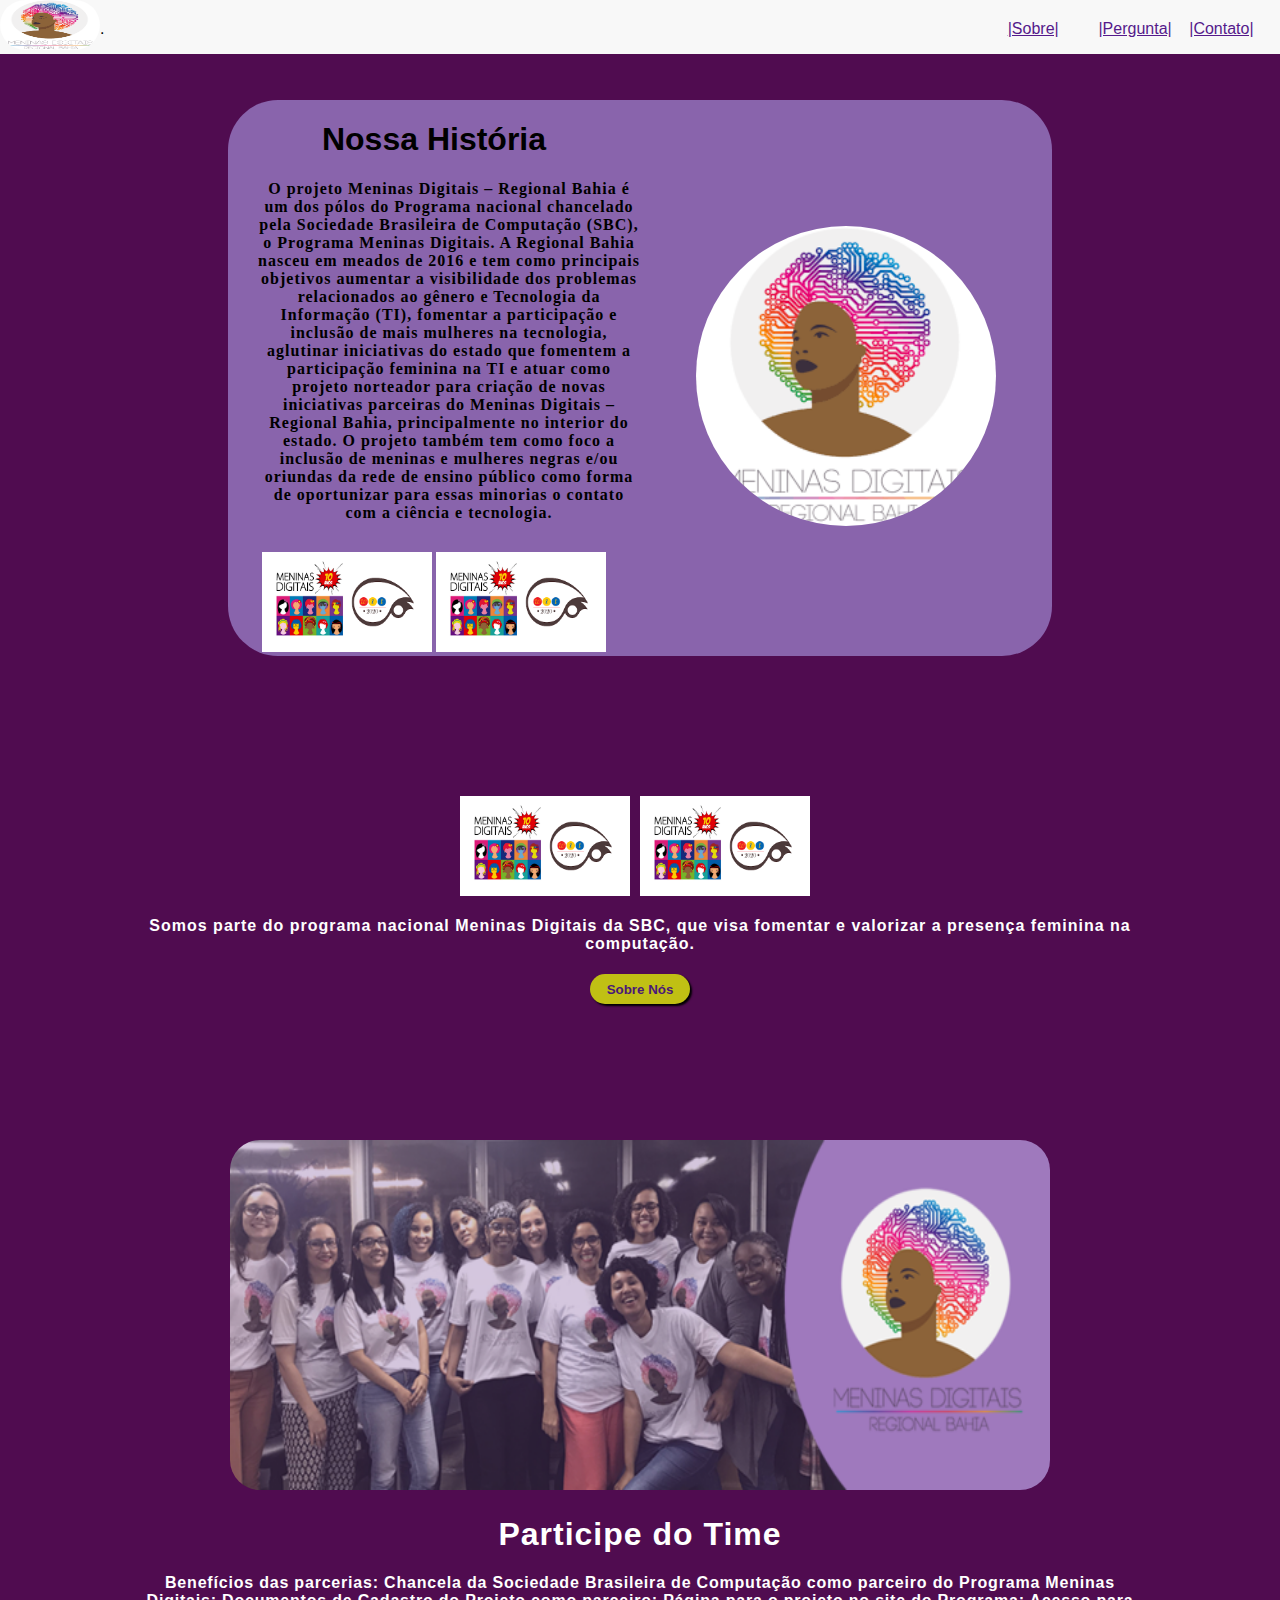
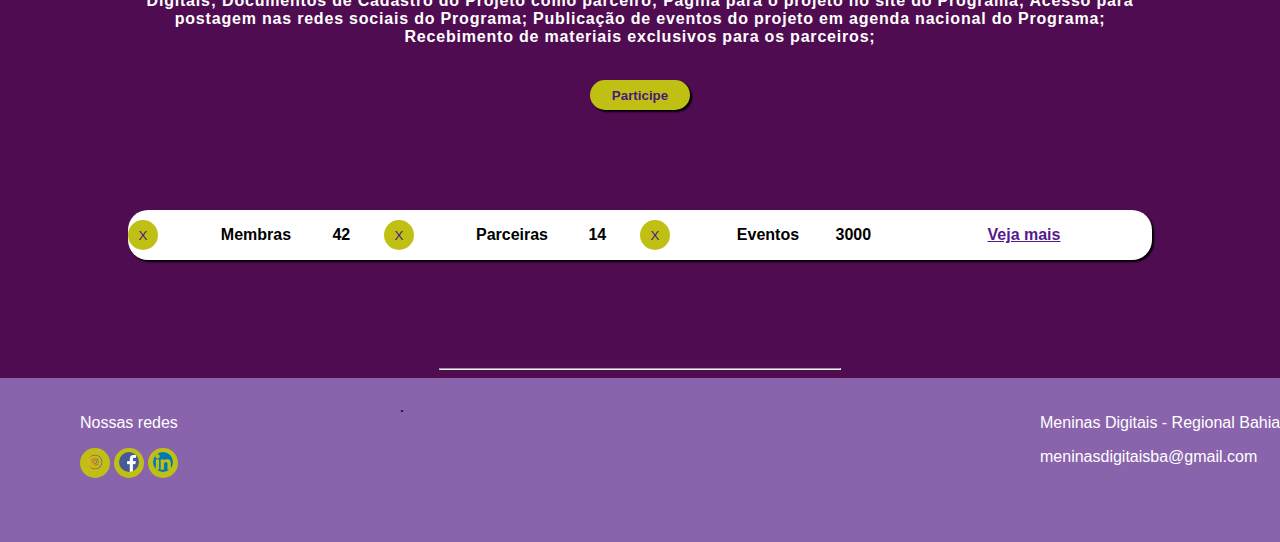
<file: Projeto/client/index.html>
<!DOCTYPE html>
<html lang="pt-BR">
<head>
    <meta charset="UTF-8">
    <meta http-equiv="X-UA-Compatible" content="IE=edge">
    <meta name="viewport" content="width=device-width, initial-scale=1.0">
    <title>index - página 1</title>
    <link rel="stylesheet" href="index.css"/>
    <link rel="stylesheet" href="stylecel.css"/>
</head>
<body>
    <div class="menu">
        <a><img src="logomeninasdigitais.png" class="Menu_imagem_retangular"> </a>
        <a class="menu_opcao">.</a>
        <a class="menu_opcao" href="">|Sobre|</a>
        <a class="menu_opcao" href="">|Pergunta|</a>
        <a class="menu_opcao" href="">|Contato|</a>
    </div>
    <div class="container">
        <div class = "Nossa_História">
            <div class="NossaHistoria_textoEImg">
                <h1 class="h1_NossaHistoria">Nossa História</h1>
                <p class="NossaHistoria_texto"> O projeto Meninas Digitais – Regional Bahia é um dos pólos do Programa nacional chancelado pela Sociedade Brasileira de Computação (SBC), o Programa Meninas Digitais. A Regional Bahia nasceu em meados de 2016 e tem como principais objetivos aumentar a visibilidade dos problemas relacionados ao gênero e Tecnologia da Informação (TI), fomentar a participação e inclusão de mais mulheres na tecnologia, aglutinar iniciativas do estado que fomentem a participação feminina na TI e atuar como projeto norteador para criação de novas iniciativas parceiras do Meninas Digitais – Regional Bahia, principalmente no interior do estado. O projeto também tem como foco a inclusão de meninas e mulheres negras e/ou oriundas da rede de ensino público como forma de oportunizar para essas minorias o contato com a ciência e tecnologia.
                </p>
                <img src="meninasnatecnologia.jpg" class="NossaHistoria_imagem_retangular">
                <img src="meninasnatecnologia.jpg" class="NossaHistoria_imagem_retangular">
            </div>
            <div class="NossaHistoria_imagemredonda">
                <img src="logomeninasdigitais.png" class="NossaHistoria_imgredonda">
            </div>
        </div>
        <div class="SobreNos">
            <div class="SobreNos_imagem">
                <img src="meninasnatecnologia.jpg" class="SobreNos_imagem_retangular">
                <img src="meninasnatecnologia.jpg" class="SobreNos_imagem_retangular">
            </div>
            <div class="SobreNos_subtitulo">
                <h4 class="h4_sobrenos">Somos parte do programa nacional Meninas Digitais da SBC, que visa fomentar e valorizar a presença feminina na computação.</h4>
            </div>
            <div class="SobreNos_button">
                <button class="SobreNos_btn">Sobre Nós</button>
            </div>
            <br><br>
        </div>
        <div class="Participe">
                <img src="imagemmeninasdigitais.jpeg" class="Participe_imagem_retangular">
                <br>
                <h1 class="Title_Particite">Participe do Time</h1>
                <p class="Paragrafo_Particite"> Benefícios das parcerias: Chancela da Sociedade Brasileira de Computação como parceiro do Programa Meninas Digitais; Documentos de Cadastro do Projeto como parceiro; Página para o projeto no site do Programa; Acesso para postagem nas redes sociais do Programa; Publicação de eventos do projeto em agenda nacional do Programa; Recebimento de materiais exclusivos para os parceiros;
                    
                </p>
                <br>
                <button class="btn_Particite">Participe</button>
        </div>
        <div class="Numeros">
            <div class="Numeros_div">
                <div class="Numeros_botao">
                    <div class="div_btn_Numero"><button class="btn_Numero">X</button><p>Membras</p><p>42</p> </div>
                    <div class="div_btn_Numero"><button class="btn_Numero">X</button><p>Parceiras</p><p>14</p> </div>
                    <div class="div_btn_Numero" ><button class="btn_Numero">X</button><p>Eventos</p><p>3000</p> </div>
                    <p class="p_Numero"><a href="">Veja mais</a></p>
                </div> 
            </div>
        </div>
        <hr>
    </div>
        <div class="Footer">
            <div class="Footer_nossasRedes">
                <p class="p_Footer_nossasRedes">Nossas redes</p>
                <div class="Footer_button">
                    <a href="https://www.instagram.com/meninasdigitaisba/"><button class="Footer_btn"><img src="imginstagram.png" alt="" class="logoredesociais"></button></a>
                    <a href="https://web.facebook.com/meninasdigitaisba/"><button class="Footer_btn"><img src="imgfacebook.png" alt="" class="logoredesociais"></button></a>
                    <a href="https://www.linkedin.com/company/meninas-digitais-ufba/about/"><button class="Footer_btn"><img src="imglinkedin.png" alt="" class="logoredesociais"></button></a>
                </div>
            </div>
            <a>.</a>
            <div class="Footer_nomeEemail">
                <p class="Footer_MeninasDigitais">Meninas Digitais - Regional Bahia</p>
                <p class="Footer_MeninasDigitais">meninasdigitaisba@gmail.com</p>
            </div>
        </div>
</body>
</html>
</file>
<file: Projeto/client/index.css>
@media (min-width: 2220px){
    body{
        background-color: rgb(190, 163, 190);
        margin: 0;
        padding:0;
        width: 100%;
        height: 100%;
    
    }
    .menu{
        display: grid;
        grid-template-columns: 1fr 10fr 1fr 1fr 1fr;
        background-color: rgb(248, 248, 248);
        width: 100%;
        height: 200px;
        position: fixed;
        margin: 0px 0px 10px 0px;
        color: black;
        font-family: Arial, Helvetica, sans-serif;
        font-weight: 200px;
        padding: 0px 0px 0px 0px;
        top: 0;
    }
    .Menu_imagem_retangular{
        width: 200px;
        height: 200px;
        border-radius: 30px;
    }
    .menu_opcao{
        margin: 60px 0px 0px 0px;
        font-size: 40pt;;
    }
    .container{
        text-align: center;
        background-color: rgb(80, 12, 80);
        margin-left: 10%;
        margin-right: 10%;
        padding: 0;
        display: grid;
        justify-content: center;
        grid-gap: 100px;
        height: 100%;
    }

    .Nossa_História{
        background-color: rgb(137, 100, 172);
        border-radius: 50px;
        display: grid;
        grid-template-columns: 1fr 1fr;
        align-items: center;
        grid-gap: 0px;
        justify-content: center;
        align-content: center;
        margin-inline-start: 100px;
        margin-inline-end: 100px;
        height: 1200px;
        margin-top: 300px;
    }
    
    .NossaHistoria_imagem_retangular{
        width: 170px;
        height: 400px;
        padding-top: 30px;
        margin-left: 10px;
        margin-right:10px;
    }
    
    .NossaHistoria_textoEImg{
        justify-content: center;
        align-content: center;
    }
    .h1_NossaHistoria{
        font-family: Arial, Helvetica, sans-serif;
        font-size: 80pt;
        
    }
    .NossaHistoria_texto{
        display: block;
        margin: 0;
        letter-spacing: 1.0px;
        font-weight: bolder;
        font-size: 40pt;
        padding-left: 60px;
        padding-right: 50px;
    }
    .NossaHistoria_imagem_retangular{
        width: 400px;
        height: 400px;
    }
    .NossaHistoria_imgredonda{
        border-radius: 900px;
        width: 900px;
        height: 900px;
        margin: 0px 0px 0px 0px;
    }
    
    .SobreNos{
        display: grid;
        padding-top: 100px;
        justify-self: center;
    
    }
    
    .SobreNos_imagem{
        display: grid;
        grid-template-columns: 1fr 1fr;
        justify-content: center;
        align-content: center;
        justify-self: center;
        grid-gap: 50px;
    }
   
    .SobreNos_imagem_retangular{
        width: 500px;
        height: 500px;
    }

    .h4_sobrenos{
        justify-content: center;
        align-content: center;
        color: white;
        font-family: Arial, Helvetica, sans-serif;
        letter-spacing: 1.0px;
        font-size: 50pt;
        padding-inline-start: 10%;
        padding-inline-end: 10%;
    }
    
    .SobreNos_btn{
        width: 400px;
        height: 130px;
        padding: 0px 0px 0px 0px;
        background-color: #c0c014;
        color: #4a1879;
        font-family: Arial, Helvetica, sans-serif;
        border-radius: 100px;
        border: 0px;
        font-weight: bolder;
        box-shadow: black 2px 2px 2px;
        font-size: 27pt;
    }
    
    .Participe{
        padding-top: 100px;
        justify-content: center;
        align-content: center;
    
    }
    
    .Participe_imagem_retangular{
        width: 80%;
        height: 1000px;
        border-radius: 30px;
    }
    .Title_Particite{
        color: white;
        font-family: Arial, Helvetica, sans-serif;
        letter-spacing: 1.0px;
        font-size: 80pt;
        padding-top: 80px;

    }
    
    .Paragrafo_Particite{
        color: white;
        font-family: Arial, Helvetica, sans-serif;
        letter-spacing: 0.8px;
        initial-letter: 10px;
        font-weight: bolder;
        font-size: 50pt;
        padding-inline-start: 15%;
        padding-inline-end: 15%;
    }
    .btn_Particite{
        width: 400px;
        height: 130px;
        padding: 0px 0px 0px 0px;
        background-color: #c0c014;
        color: #4a1879;
        font-family: Arial, Helvetica, sans-serif;
        border-radius: 100px;
        border: 0px;
        font-weight: bolder;
        box-shadow: black 2px 2px 2px;
        font-size: 27pt;
    }
    .Numeros{
        padding-top: 100px;
        align-content: center;
    }
    .Numeros_botao{
        display: grid;
        grid-template-columns: 1fr 1fr 1fr 1fr;
        background-color: white;
        border-radius: 20px;
        margin: 0px;
        font-family: Arial, Helvetica, sans-serif;
        font-weight: bolder;
        box-shadow: black 2px 2px 2px;
        justify-content: center;
        height: 200px;
        margin-inline-start: 10%;
        margin-inline-end: 10%;
        font-size: 40pt;
    
    }
    
    .div_btn_Numero{
        display: grid;
        grid-template-columns: 1fr 1fr 1fr;
        align-items: center;
        justify-content: center;
        align-content: center;
    
    }
    .btn_Numero{
        width: 100px;
        height: 100px;
        padding: 0px 0px 0px 0px;
        background-color: rgb(192, 192, 20);
        color: rgb(74, 24, 121);
        font-family: Arial, Helvetica, sans-serif;
        border-radius: 25px;
        border: 0px;
        font-size: 40pt;
        font-weight: bold;
    }
    
    hr{
        width: 1900px;
    }
    .Footer{
        padding:100px 100px 100px 100px;
        display: grid;
        grid-template-columns: 1fr 2fr 1fr;
        background-color: rgb(137, 100, 172);
        margin-left: 10%;
        margin-right: 10%;
    }
    .p_Footer_nossasRedes{
        color: white;
        font-family: Arial, Helvetica, sans-serif;
        font-size: 46pt;
    }
    .Footer_MeninasDigitais{
        color: white;
        font-family: Arial, Helvetica, sans-serif;
        font-size: 46pt;
    }
    .Footer_btn{
        width: 30px;
        height: 30px;
        padding: 0px 0px 0px 0px;
        background-color: rgb(192, 192, 20);
        color: rgb(74, 24, 121);
        font-family: Arial, Helvetica, sans-serif;
        border-radius: 25px;
        border: 0px;
        padding: 0px 0px 0px 0px;
        text-align: center;
        align-items: center;
        font-weight: bolder;
    }
    .logoredesociais{
        height: 20px;
        width: 20px;
        border-radius: 10px;
      }

}









@media(min-width: 1120px) and (max-width: 2220px){
    body{
        background-color: rgb(80, 12, 80);
        margin: 0;
        padding:0;
    
    }
    .menu{
        display: grid;
        grid-template-columns: 1fr 10fr 1fr 1fr 1fr;
        background-color: rgb(248, 248, 248);
        width: 100%;
        position: fixed;
        margin: 0px 0px 10px 0px;
        color: black;
        font-family: Arial, Helvetica, sans-serif;
        font-weight: 100px;
        padding: 0px 0px 0px 0px;
        top: 0;
    }
    
    .Menu_imagem_retangular{
        width: 100px;
        height: 50px;
        border-radius: 30px;
    }
    .menu_opcao{
        margin: 20px 0px 0px 0px;
    }
    .container{
        text-align: center;
        background-color: rgb(80, 12, 80);
        margin-left: 10%;
        margin-right: 10%;
        padding: 0;
        display: grid;
        justify-content: center;
        grid-gap: 100px;
    }
    .Nossa_História{
        background-color: rgb(137, 100, 172);
        border-radius: 50px;
        display: grid;
        grid-template-columns: 1fr 1fr;
        align-items: center;
        grid-gap: 0px;
        justify-content: center;
        align-content: center;
        margin-right: 100px;
        margin-left: 100px;
        margin-top: 100px;
    }
    
    .NossaHistoria_imagem_retangular{
        width: 170px;
        height: 100px;
        padding-top: 30px;
    }
    
    .NossaHistoria_textoEImg{
        justify-content: center;
        align-content: center;
    }
    .h1_NossaHistoria{
        font-family: Arial, Helvetica, sans-serif;
        
    }
    .NossaHistoria_texto{
        display: block;
        margin: 0;
        letter-spacing: 1.0px;
        font-weight: bolder;
        padding-inline-start: 30px;
    }
    .NossaHistoria_imgredonda{
        border-radius: 900px;
        width: 300px;
        height: 300px;
        margin: 0px 0px 0px 0px;
    }
    
    .SobreNos{
    
        padding-top: 40px;
    
    }
    
    .SobreNos_imagem{
        display: grid;
        grid-template-columns: 180px 180px;
        justify-content: center;
        align-content: center;
    }
    
    .SobreNos_imagem_retangular{
        width: 170px;
        height: 100px;
    }
    .h4_sobrenos{
        justify-content: center;
        align-content: center;
        color: white;
        font-family: Arial, Helvetica, sans-serif;
        letter-spacing: 1.0px;
    }
    
    .SobreNos_btn{
        width: 100px;
        height: 30px;
        padding: 0px 0px 0px 0px;
        background-color: #c0c014;
        color: #4a1879;
        font-family: Arial, Helvetica, sans-serif;
        border-radius: 25px;
        border: 0px;
        font-weight: bolder;
        box-shadow: black 2px 2px 2px;
    }
    
    .Participe{
        justify-content: center;
        align-content: center;
    
    }
    
    .Participe_imagem_retangular{
        width: 80%;
        height: 350px;
        border-radius: 30px;
    }
    .Title_Particite{
        color: white;
        font-family: Arial, Helvetica, sans-serif;
        letter-spacing: 1.0px;
    }
    
    .Paragrafo_Particite{
        color: white;
        font-family: Arial, Helvetica, sans-serif;
        letter-spacing: 0.8px;
        initial-letter: 10px;
        font-weight: bolder;
    }
    .btn_Particite{
        width: 100px;
        height: 30px;
        padding: 0px 0px 0px 0px;
        background-color: rgb(192, 192, 20);
        color: rgb(74, 24, 121);
        font-family: Arial, Helvetica, sans-serif;
        border-radius: 25px;
        border: 0px;
        box-shadow: black 2px 2px 2px;
        font-weight: bolder;
    }
    .Numeros{
        padding: 0px 0px 0px 0px;
        align-content: center;
    }
    .Numeros_botao{
        display: grid;
        grid-template-columns: 1fr 1fr 1fr 1fr;
        background-color: white;
        border-radius: 20px;
        margin: 0px;
        font-family: Arial, Helvetica, sans-serif;
        font-weight: bolder;
        box-shadow: black 2px 2px 2px;
        justify-content: center;
    
    }
    
    .div_btn_Numero{
        display: grid;
        grid-template-columns: 1fr 1fr 1fr;
        align-items: center;
        justify-content: center;
        align-content: center;
    
    }
    .btn_Numero{
        width: 30px;
        height: 30px;
        padding: 0px 0px 0px 0px;
        background-color: rgb(192, 192, 20);
        color: rgb(74, 24, 121);
        font-family: Arial, Helvetica, sans-serif;
        border-radius: 25px;
        border: 0px;
        padding: 0px 0px 0px 0px;
    
    }
    
    hr{
        width: 400px;
    }
    .Footer{
        display: grid;
        grid-template-columns: 1fr 2fr 1fr;
        padding: 20px 60px 60px 80px;
        width: 100%;
        background-color: rgb(137, 100, 172);
    }
    .p_Footer_nossasRedes{
        color: white;
        font-family: Arial, Helvetica, sans-serif;
    }
    .Footer_MeninasDigitais{
        color: white;
        font-family: Arial, Helvetica, sans-serif;
    }
    .Footer_btn{
        width: 30px;
        height: 30px;
        padding: 0px 0px 0px 0px;
        background-color: rgb(192, 192, 20);
        color: rgb(74, 24, 121);
        font-family: Arial, Helvetica, sans-serif;
        border-radius: 25px;
        border: 0px;
        padding: 0px 0px 0px 0px;
        text-align: center;
        align-items: center;
        font-weight: bolder;
    }
    .logoredesociais{
        height: 20px;
        width: 20px;
        border-radius: 10px;
      }

}
</file>
<file: Projeto/client/stylecel.css>
@media(max-width: 1120px){
  body{
      padding: 0;
      margin: 0;
      background-color: rgba(82, 71, 188, 1);
      width: 100%;
      align-items: center;
  }
  .menu{
    background-color: lavender;
    top: 0;
    position: fixed;
    width: 100%;
    display: grid;
    grid-template-columns: 1fr 1fr 1fr 1fr 1fr;
    padding-inline-end: 200px;
    }

    .container{
        width: 100%;
        justify-content: center;
        margin: 0;
        padding: 0;
        margin-left: 13px;
    }
  .Menu_imagem_retangular{
      width: 60px;
      height: 60px;
      border-radius: 50px;
  }
  .menu_opcao{
      padding-top: 20px;
      font-family: Arial, Helvetica, sans-serif;
      padding-block-start: 20px;
  }
  .Nossa_História{
      background-color: #3D3498;
      margin: 0;
      padding:0;
      margin-top: 100px;
      justify-content: center;
      align-content: center;
      text-align: center;
      border-radius: 30px;
      margin-inline-end: 11%;
      margin-inline-start: 11%;
  }
  .NossaHistoria_imagem_retangular{
      width: 130px;
      height: 70px;
      padding-block-end: 10px;
      margin-right: 15px;
      margin-left:15px ;
  }
  .NossaHistoria_imgredonda{
    display: none;
  }
  h1{
      color: rgb(5, 5, 5);
      font-family: Arial, Helvetica, sans-serif;
      font-size: 15pt;
      padding-top: 20px;
  }
  .NossaHistoria_texto{
      font-size: 10pt;
      padding-inline-start: 10px;
      padding-inline-end: 10px;
  }
  .SobreNos{
      width: 100%;
      text-align: center;
      display: grid;
      grid-template-rows: 1fr 1fr 1fr;
      padding-top: 80px;
      color: white;
      font-family: arial;
      padding-inline-start: 10px;
      padding-block-end: 0px;
      align-content: center;
      grid-gap: 0px;  
  }
  .h4_sobrenos{
    padding-inline-end: 10%;
    padding-inline-start: 10%;
    font-size: 8.8pt;
  }
  .SobreNos_btn, .btn_Particite{
    width: 100px;
    height: 30px;
    padding: 0px 0px 0px 0px;
    background-color: rgb(255, 255, 82);
    color: #4a1879;
    font-family: Arial, Helvetica, sans-serif;
    border-radius: 25px;
    border: 0px;
    box-shadow: black 2px 2px 2px;
    font-weight: bolder;
  }
  .Participe, .Title_Particite{
      text-align: center;
      padding-top: 0px;
      color: white;
      font-family: arial;
  }
  .Participe_imagem_retangular{
      height: 200px;
      width: 90%;
      border-radius: 20px;
  }
  .Paragrafo_Particite{
    padding-inline-end: 10%;
    padding-inline-start: 10%;
    font-size: 8.8pt;
  }
  .Numeros_botao{
      display: grid;
      grid-template-columns: 1fr 1fr 1fr ;
      margin-top: 90px;
      text-align: center;
      padding-inline-end: 10%;
      padding-inline-start: 10%;
      font-size: 8.8pt;
  }
  .div_btn_Numero{
    background-color:  rgb(255, 255, 47);
    border-radius: 70px;
    text-align: center;
    margin: 4px;
    font-family: Arial, Helvetica, sans-serif;
    font-weight: bold;
    box-shadow: black 2px 2px 2px;
    padding-block-start: 20px;
  }
  .btn_Numero{
    background-color: #4a1879;
    border-radius: 10px;
    color: white;
    border:0px
  }
  .p_Numero{
    width: 100px;
    height: 30px;
    padding: 0px 0px 0px 0px;
    background-color: rgba(255, 255, 255, 0.849);
    color: #000000;
    font-family: Arial, Helvetica, sans-serif;
    border-radius: 15px;
    border: 0px;
    box-shadow: black 2px 2px 2px;
    font-weight: bolder;
    padding-top: 10px;
  }
  .Footer_button{
    padding-left: 20px;
  }
  .Footer_btn{
    width: 50px;
    height: 30px;
    background-color: rgb(255, 255, 255);
    color: #000000;
    font-family: Arial, Helvetica, sans-serif;
    border-radius: 15px;
    border: 0px;
    box-shadow: black 2px 2px 2px;
    font-weight: bolder;  
  }
  .Footer{
      padding-left: 20px;
      padding-top: 10px;
      padding-right: 10px;
      background-color: rgba(82, 71, 188, 1);
      width: 100%;
  }
  .p_Footer_nossasRedes{
      color: white;
      font-family: Arial, Helvetica, sans-serif;
      padding-left: 20px;
  }
  .Footer_nomeEemail{
      text-align: center;
      color: white;

  }
  .logoredesociais{
    height: 10px;
    width: 10px;
    border-radius: 5px;
  }
  hr{
      margin-top: 20px;
      margin-block-end: 30px;
      width: 80%;
  }
  img{
    width: 100px;
    height: 100px;
  }
}
</file>
